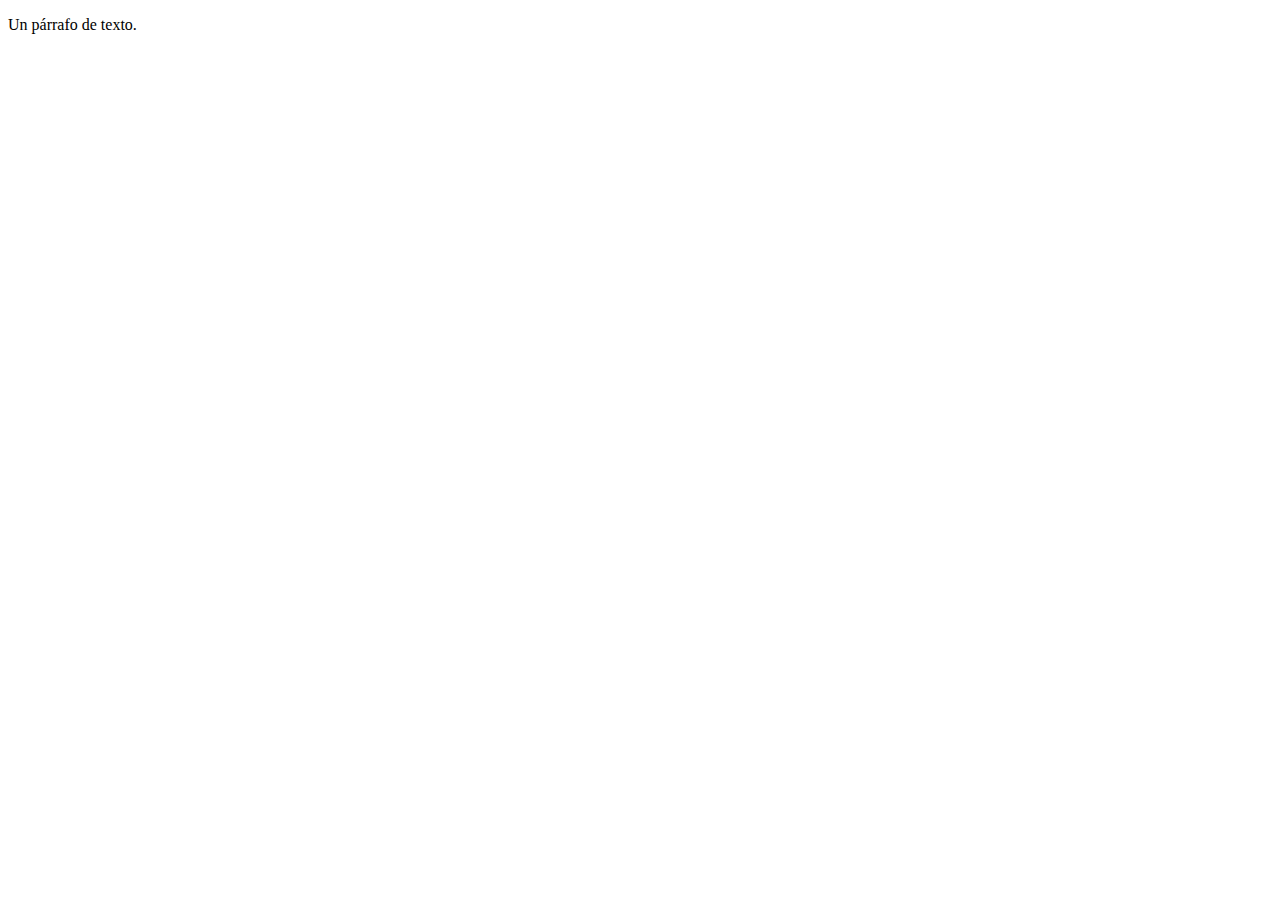
<file: BUENASPRACTICASJAVASCRIPT/index.html>
<!DOCTYPE html PUBLIC "-//W3C//DTD XHTML 1.0 Transitional//EN" "http://www.w3.org/TR/xhtml1-transitional.dtd">
<html xmlns="http://www.w3.org/1999/xhtml">
    <head>
        <meta charset="UTF-8" />

        <title>Ejemplo de código JavaScript en el propio documento</title>

    </head>
    
    <body>
        <p id="parrafoinicial">Un párrafo de texto.</p>
    </body>

    <script tipe="text/JavaScript" src="index.js"></script>
</html>
</file>
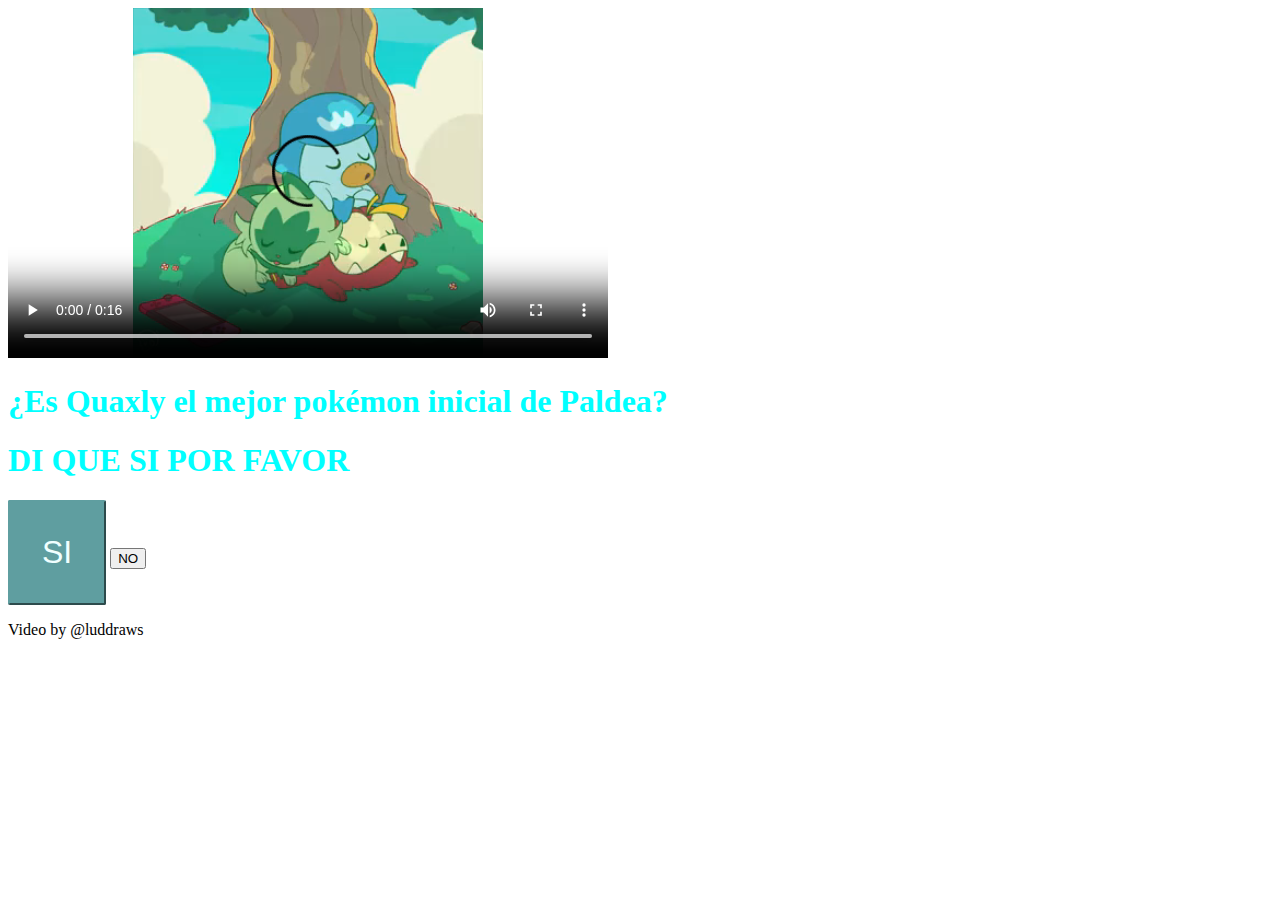
<file: Quaxly/index.html>
<!DOCTYPE html>
<html>
    <head>
        <meta charset="utf-8">
        <title>¿Es Quaxly el mejor pokémon inicial de Paldea?</title>
        <link rel="stylesheet" href="app.css">
    </head>
    <body>
        <div class="modo_pato">
            <h1>MODO PATO ACTIVADO</h1>
            <img src="./img/QuaxlyPhoto.jpg">
        </div>

        <video width="600" height="350" controls loop>
            <source src="./img/InicialesPaldea.mp4" type="video/mp4">
            NO SE PUEDE VER ESTE VIDEO
        </video>

        <h1>¿Es Quaxly el mejor pokémon inicial de Paldea?</h1>

        <h1>DI QUE SI POR FAVOR</h1>
        <button id="btn_si">SI</button>
        <button id="btn_no">NO</button>

    </body>

    <p>Video by @luddraws</p>

    <script src="app.js"></script>
</html>
</file>
<file: Quaxly/app.css>
button:hover{
    cursor: pointer;
}

h1{
    color: aqua;
}

.modo_pato {
    height: 2000px;
    position: absolute;
    display: none;
    width: 100%;
    background-color: blue;
}

#btn_si {
    background-color: cadetblue;
    border-color: cadetblue;
    color: azure;
    font-size: xx-large;
    padding: 32px;
    text-align: center;
    border-radius: 2px;
}
</file>
